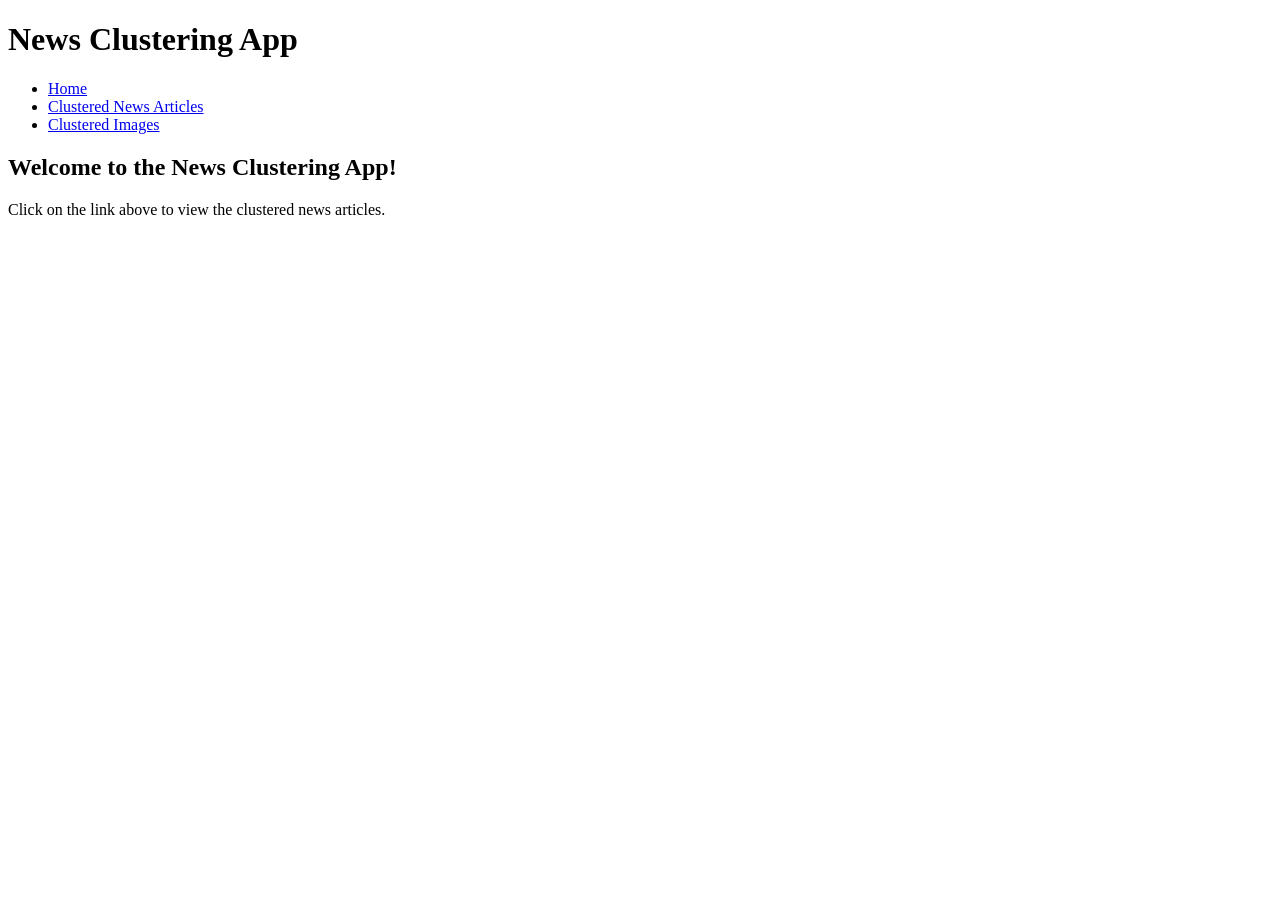
<file: app/templates/index.html>
<!DOCTYPE html>
<html lang="en">
<head>
    <meta charset="UTF-8">
    <meta name="viewport" content="width=device-width, initial-scale=1.0">
    <title>News Clustering App</title>
</head>
<body>
    <header>
        <h1>News Clustering App</h1>
    </header>
    <nav>
        <ul>
            <li><a href="/">Home</a></li>
            <li><a href="/cluster/articles">Clustered News Articles</a></li>
            <li><a href="/cluster/images">Clustered Images</a></li>
        </ul>
    </nav>
    <main>
        <section>
            <h2>Welcome to the News Clustering App!</h2>
            <p>Click on the link above to view the clustered news articles.</p>
        </section>
    </main>
</body>
</html>
</file>
